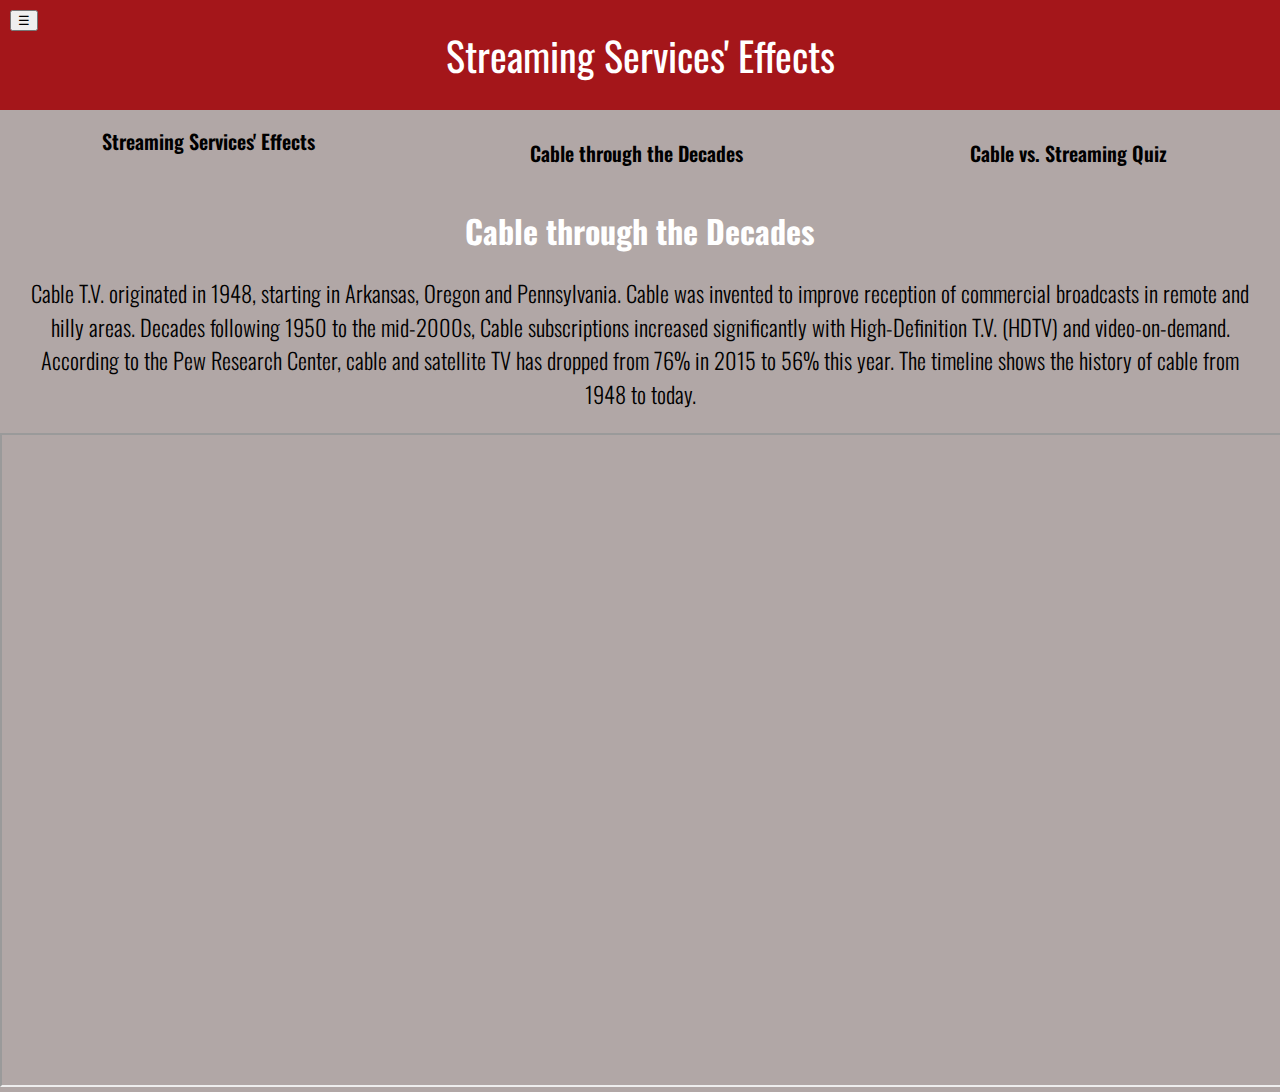
<file: cable.html>
<!DOCTYPE html>

<html lang="en">
<head>
  <meta charset="utf-8">

  <title>Cable through the Decades</title>
  <meta name="description" content="Kenedee's J4502 Final Project">
  <meta name="author" content="Kenedee Fowler">
  <meta name="keywords" content="Kenedee Fowler, Cable, Decades"/>
  <link rel="preconnect" href=""https://fonts.googleapis.com">
 <link rel="preconnect" href="https://fonts.gstatic.com" crossorigin>
<link href="https://fonts.googleapis.com/css2?family=Oswald:wght@300&display=swap" rel="stylesheet">


  <link rel="stylesheet" href="styles.css">
</head>

<body>
  <h1 id="title">Streaming Services' Effects</h1>

  <section>
    <div class="navcontainer"
    <nav>
      <ul id="menu_nav>"
        <li><a href="index.html">Streaming Services' Effects</a></li>
        <li><a href="cable.html">Cable through the Decades</a></li>
        <li><a href="quiz.html">Cable vs. Streaming Quiz</a></li>
        </ul>
        <button id="menu_trigger">☰</button>
       </nav>
      </div>
      </section>

  <section>
    <h2 id= "intro-header">Cable through the Decades</h2>
    <div class="link">
      <p>Cable T.V. originated in 1948, starting in Arkansas, Oregon and Pennsylvania. Cable was invented to improve reception of commercial broadcasts in remote and hilly areas. Decades following 1950 to the mid-2000s, Cable subscriptions increased significantly with High-Definition T.V. (HDTV) and video-on-demand. According to the Pew Research Center, cable and satellite TV has dropped from 76% in 2015 to 56% this year. The timeline shows the history of cable from 1948 to today. </p>
    </div>
  </section>

<iframe src='https://cdn.knightlab.com/libs/timeline3/latest/embed/index.html?source=1yM6kAPXeJ3_l_JCzqhiJ0mTLk0uOP1Z-Bq00b3Dwguw&font=Default&lang=en&initial_zoom=2&height=650' width='100%' height='650'


    <footer>
      <div class="foot">
        <a href="#title">Back to the Top</a>
      </div>
    </footer>

</body>
</html>
</file>
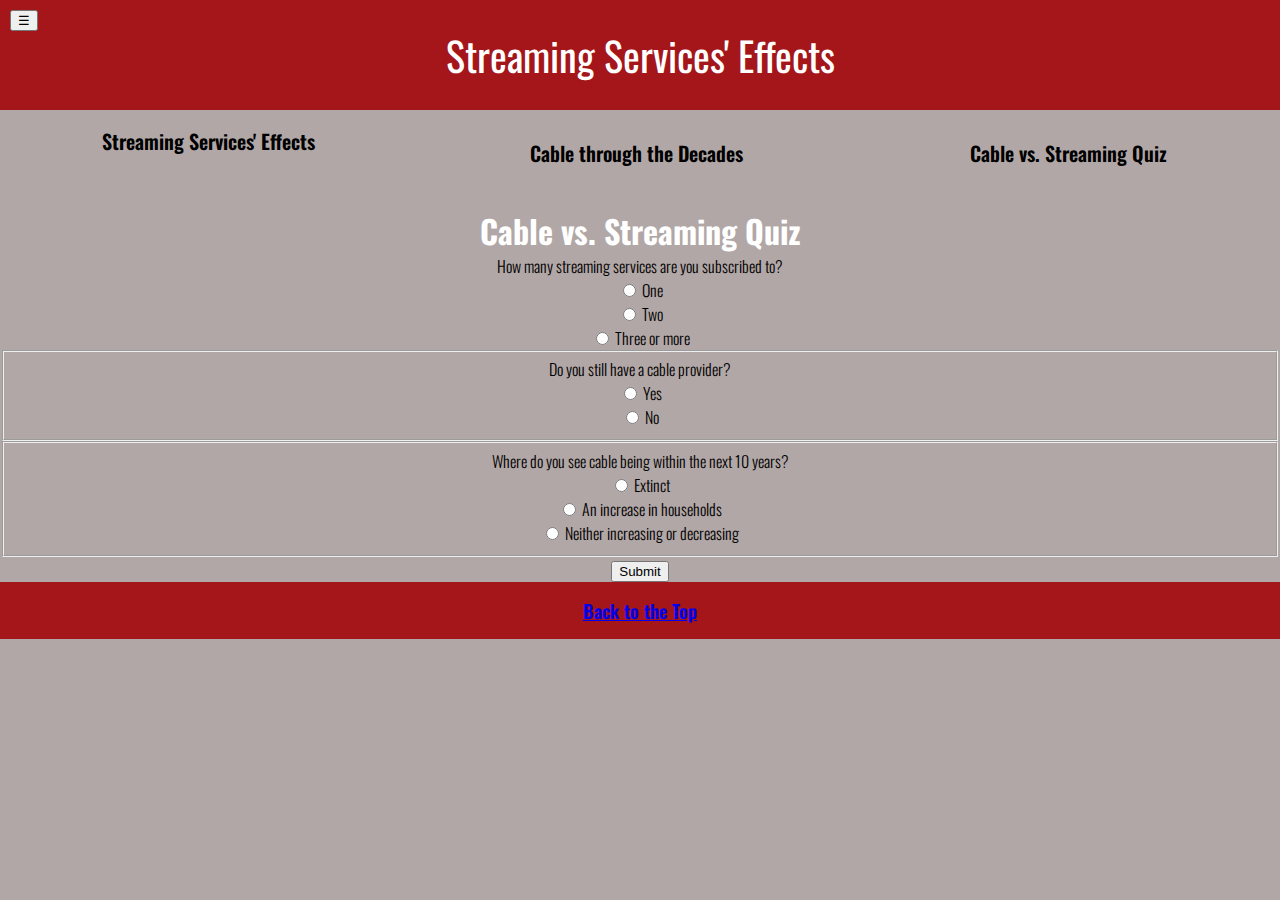
<file: quiz.html>
<!DOCTYPE html>

<html lang="en">
<head>
  <meta charset="utf-8">

  <title>Cable vs. Streaming Quiz</title>
  <meta name="description" content="Kenedee's J4502 Final Project">
  <meta name="author" content="Kenedee Fowler">
  <meta name="keywords" content="Kenedee Fowler, Cable, Streaming, Quiz"/>
  <link rel="preconnect" href="https://fonts.googleapis.com">
   <link rel="preconnect" href="https://fonts.gstatic.com" crossorigin>
   <link href="https://fonts.googleapis.com/css2?family=Oswald:wght@300&display=swap" rel="stylesheet">
  <link rel="stylesheet" href="styles.css">
</head>

<body>
  <h1 id="title">Streaming Services' Effects</h1>
  <section>
    <div class="navcontainer"
    <nav>
      <ul id="menu_nav>"
        <li><a href="index.html">Streaming Services' Effects</a></li>
        <li><a href="cable.html">Cable through the Decades</a></li>
        <li><a href="quiz.html">Cable vs. Streaming Quiz</a></li>
        </ul>
        <button id="menu_trigger">☰</button>
       </nav>
      </div>
      </section>

<section>
  <h2 id= "intro-header">Cable vs. Streaming Quiz</h2>

  <div class="link>

  </div>
</section>

<fieldset class="question"
<h3>How many streaming services are you subscribed to?</h3>
<div><input id="one" type="radio" name="service" value="one">
  <label for="one">One</label></div>

  <div><input id="two" type="radio" name="service" value="two">
    <label for="two">Two</label></div>

    <div><input id="three or more" type="radio" name="service" value="three or more">
      <label for="three or more">Three or more</label></div>

</fieldset>

<fieldset class="question"
<h3>Do you still have a cable provider?</h3>
<div><input id="Yes" type="radio" name="cable" value="yes">
  <label for="yes">Yes</label></div>

  <div><input id="No" type="radio" name="cable" value="no">
    <label for="no">No</label></div>

  </fieldset>

  <fieldset class="question"
  <h3>Where do you see cable being within the next 10 years?</h3>
  <div><input id="Extinct" type="radio" name="cable" value="extinct">
    <label for="extinct">Extinct</label></div>

    <div><input id="An increase in households" type="radio" name="cable" value="an increase in households">
      <label for="an increase in households">An increase in households</label></div>

      <div><input id="Neither increasing or decreasing" type="radio" name="cable" value="neither increasing or decreasing">
        <label for="neither increasing or decreasing">Neither increasing or decreasing</label></div>


    </fieldset>
    <button class="shadow" id="submit">Submit</button>
  <footer>
    <div class="foot">
      <a href="#title">Back to the Top</a>
    </div>
  </footer>
</body>
</html>
</file>
<file: styles.css>
body {
  background-color: #B1A7A6;
  text-align: center;
  margin:0;
  padding: 0;
  font-family: 'Oswald' , sans-serif;
  font-weight: 300;
}

.navcontainer nav {
background: #C29779
display: block;
}

.navcontainer ul {
  display: flex;
  list-style-type: none;
  text-align: center;
  flex-direction: row;
  justify-content: space-around;
  width: 100%
  margin: 0px;
  padding: 0px;
}

.navcontainer li {
  margin: 2px;
  padding: 10px;
}

.navcontainer a {
  text-decoration: none;
  font-weight: bold;
  font-style: normal;
  text-transform: inherit;
  color: black;
  font-weight: 600;
  font-size: 1.25em;
}

.navcontainer a:hover {
  color: white;

}
#title {
  font-family: 'Oswald' , serif;
  color: white;
  font-weight: 400;
  background: #A4161A;
  margin: 0px;
  padding: 25px;
  font-size: 2.5em;
}

#intro-header {
  font-family: 'Oswald' , serif;
  color: white;
  font-size: 2em;
  margin-block-end: 0em;
}

p{
  font-family: 'Oswald' , serif;
  font-size: 1.4em;
  display: block;
  color: black;
  line-height: 1.5;
  margin-block-start: 1em;
  margin-block-end: 1em;
  margin-inline-start: 1em;
  margin-inline-end: 1em;
}

#stream {
  width: 30%;
  height: 20%;
}

#second-header {
  font-family: 'Oswald' , serif;
  color: white;
  margin-block-end: 1.5em;
  font-size: 1.8em;
}
footer {
  font-family: 'Oswald' , serif;
  color: white;
  font-weight: 600;
  background: #A4161A;
  margin: 0px;
  padding: 15px;
  font-size: 1.15em;

}

#menu_trigger {
  display: block;
  position: absolute;
  top: 10px;
  left: 10px;
}

#menu_nav {
  display: none;
}
</file>
